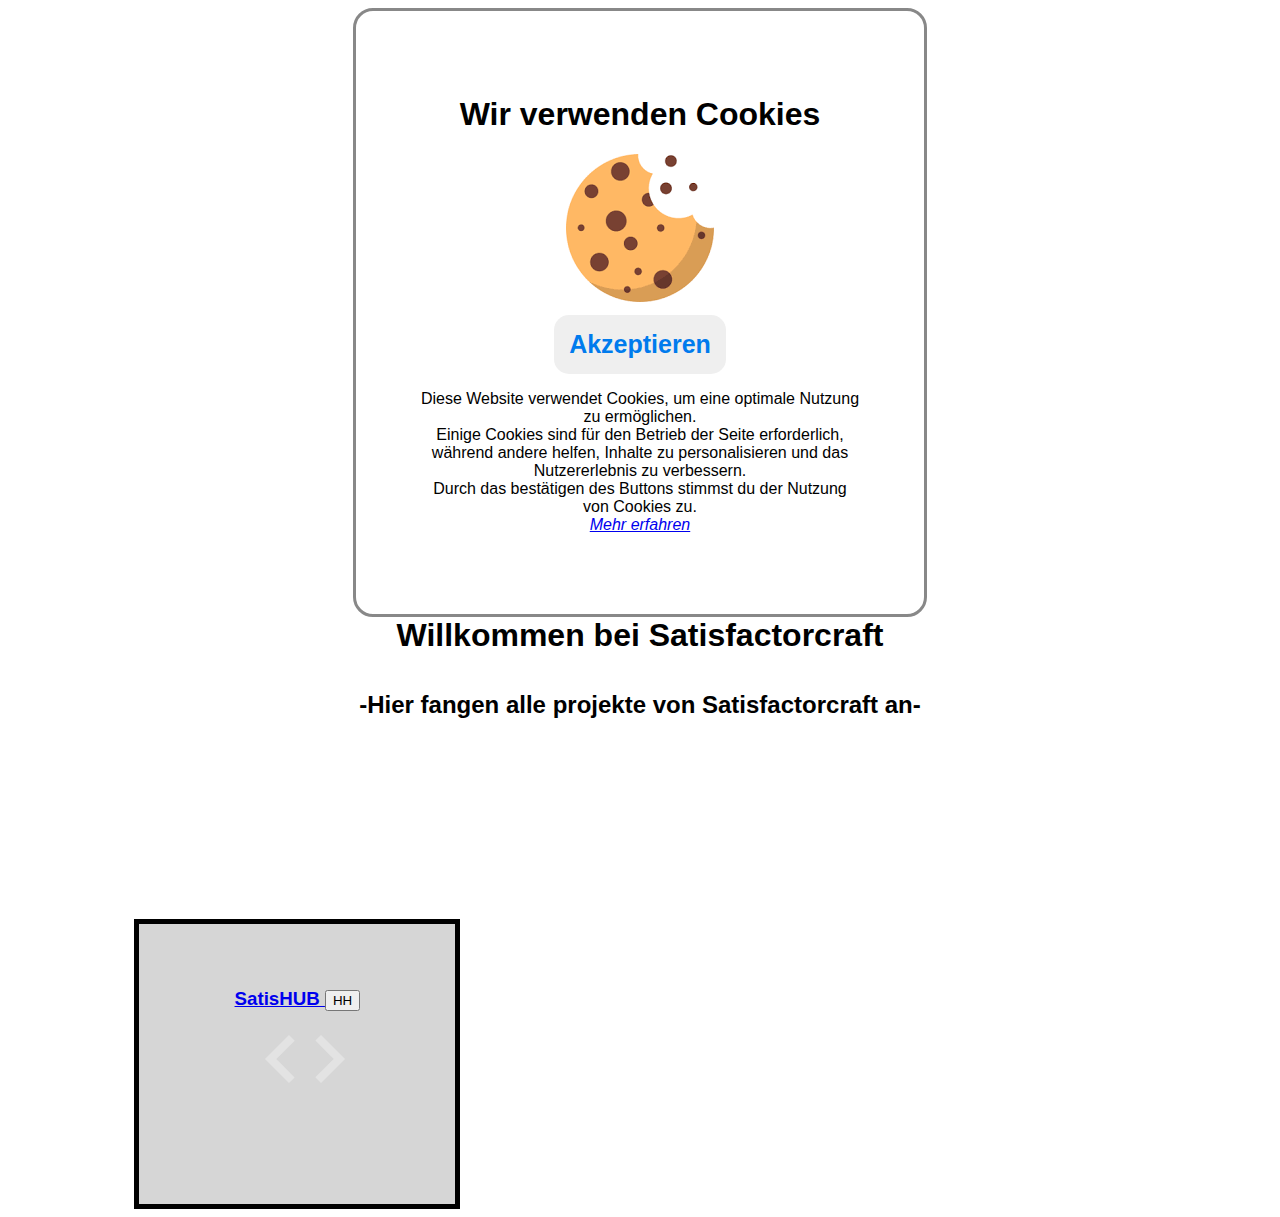
<file: index.html>
<!DOCTYPE html>
<head>
    <link rel="stylesheet" type="text/css" href="style.css">
    <link rel="icon" type="image/png" sizes="16x16" href="favicon.ico">
    <meta charset="UTF-8">
    <title>
        Satisfactorcraft
    </title>
</head>
<body>
    <div id="cookie-popup-menu">
        <h1>
            Wir verwenden Cookies
        </h1>
        <img src="image/cookie.png" id="cookie-popup-image">
        <button id="cookie-popup-button" onclick="acceptCookies()">
            <strong>
                Akzeptieren
            </strong>
        </button>
        <p id="cookie-popup-info">
            Diese Website verwendet Cookies, um eine optimale Nutzung zu ermöglichen.<br>
            Einige Cookies sind für den Betrieb der Seite erforderlich,<br>
            während andere helfen, Inhalte zu personalisieren und das Nutzererlebnis zu verbessern.<br>
            Durch das bestätigen des Buttons stimmst du der Nutzung von Cookies zu.<br>
            <em>
                <a href="cookie.html" target="_blank" rel="noopener">
                    Mehr erfahren
                </a>
            </em>
        </p>
    </div>
    <div id="main-title-canvas">
        <h1 id="main-title">
            Willkommen bei Satisfactorcraft
        </h1>
        <h2 id="main-subtitle">
            -Hier fangen alle projekte von Satisfactorcraft an-
        </h2>
    </div>
    <div id="projects-information">
        <div id="satiseditor">
            <h3 id="satiseditor-title">
                <a href="download.html?application=satishub">
                    SatisHUB
                </a>
                <button onclick="removeCookies()">HH</button>
            </h3>
            <img src="image/code.png" id="satiseditor-image">
        </div>
    </div>
    <script src="cookie-popup.js">
    </script>
    <script src="remove-all-cookies.js">
    </script>
</body>
</file>
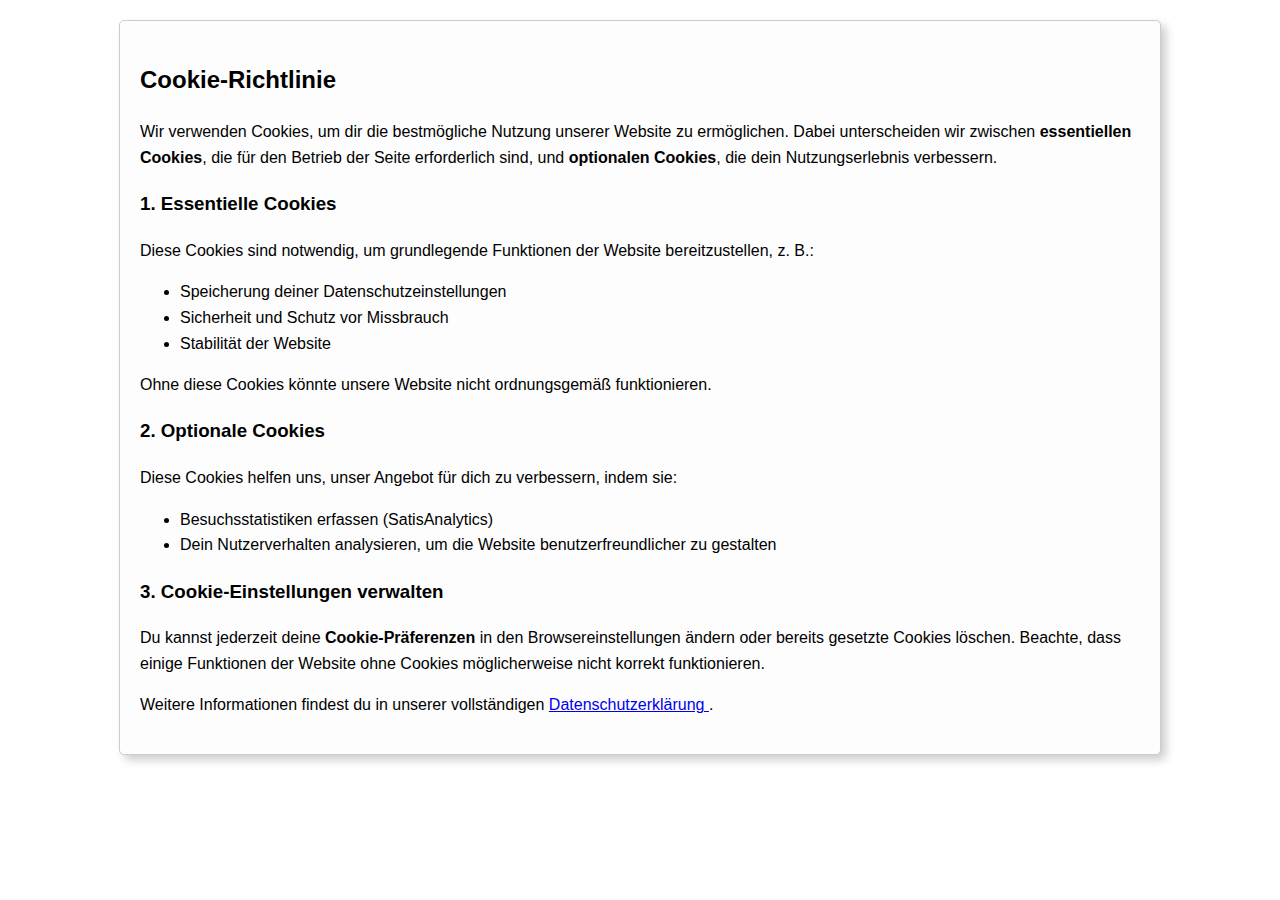
<file: cookie.html>
<!DOCTYPE html>
<head>
    <link rel="stylesheet" type="text/css" href="style.css">
    <link rel="icon" type="image/png" sizes="16x16" href="favicon.ico">
    <meta charset="UTF-8">
    <title>
        Satisfactorcraft CookieAGB
    </title>
</head>
<body>
    <div class="reader-paper-look" id="cookie-policy">
        <h2>Cookie-Richtlinie</h2>
        <p>Wir verwenden Cookies, um dir die bestmögliche Nutzung unserer Website zu ermöglichen. 
           Dabei unterscheiden wir zwischen <strong>essentiellen Cookies</strong>, die für den Betrieb der Seite erforderlich sind, 
           und <strong>optionalen Cookies</strong>, die dein Nutzungserlebnis verbessern.</p>
    
        <h3>1. Essentielle Cookies</h3>
        <p>Diese Cookies sind notwendig, um grundlegende Funktionen der Website bereitzustellen, z. B.:</p>
        <ul>
            <li>Speicherung deiner Datenschutzeinstellungen</li>
            <li>Sicherheit und Schutz vor Missbrauch</li>
            <li>Stabilität der Website</li>
        </ul>
        <p>Ohne diese Cookies könnte unsere Website nicht ordnungsgemäß funktionieren.</p>
        <h3>2. Optionale Cookies</h3>
        <p>
            Diese Cookies helfen uns, unser Angebot für dich zu verbessern, indem sie:
        </p>
        <ul>
            <li>Besuchsstatistiken erfassen (SatisAnalytics)</li>
            <li>Dein Nutzerverhalten analysieren, um die Website benutzerfreundlicher zu gestalten</li>
        </ul>
        <h3>3. Cookie-Einstellungen verwalten</h3>
        <p>Du kannst jederzeit deine <strong>Cookie-Präferenzen</strong> in den Browsereinstellungen ändern oder 
           bereits gesetzte Cookies löschen. Beachte, dass einige Funktionen der Website ohne Cookies 
           möglicherweise nicht korrekt funktionieren.
        </p>
        <p>Weitere Informationen findest du in unserer vollständigen 
            <a href="datenschutz.html" target="_blank" rel="noopener">
                Datenschutzerklärung
            </a>.
        </p>
    </div>
</body>
</file>
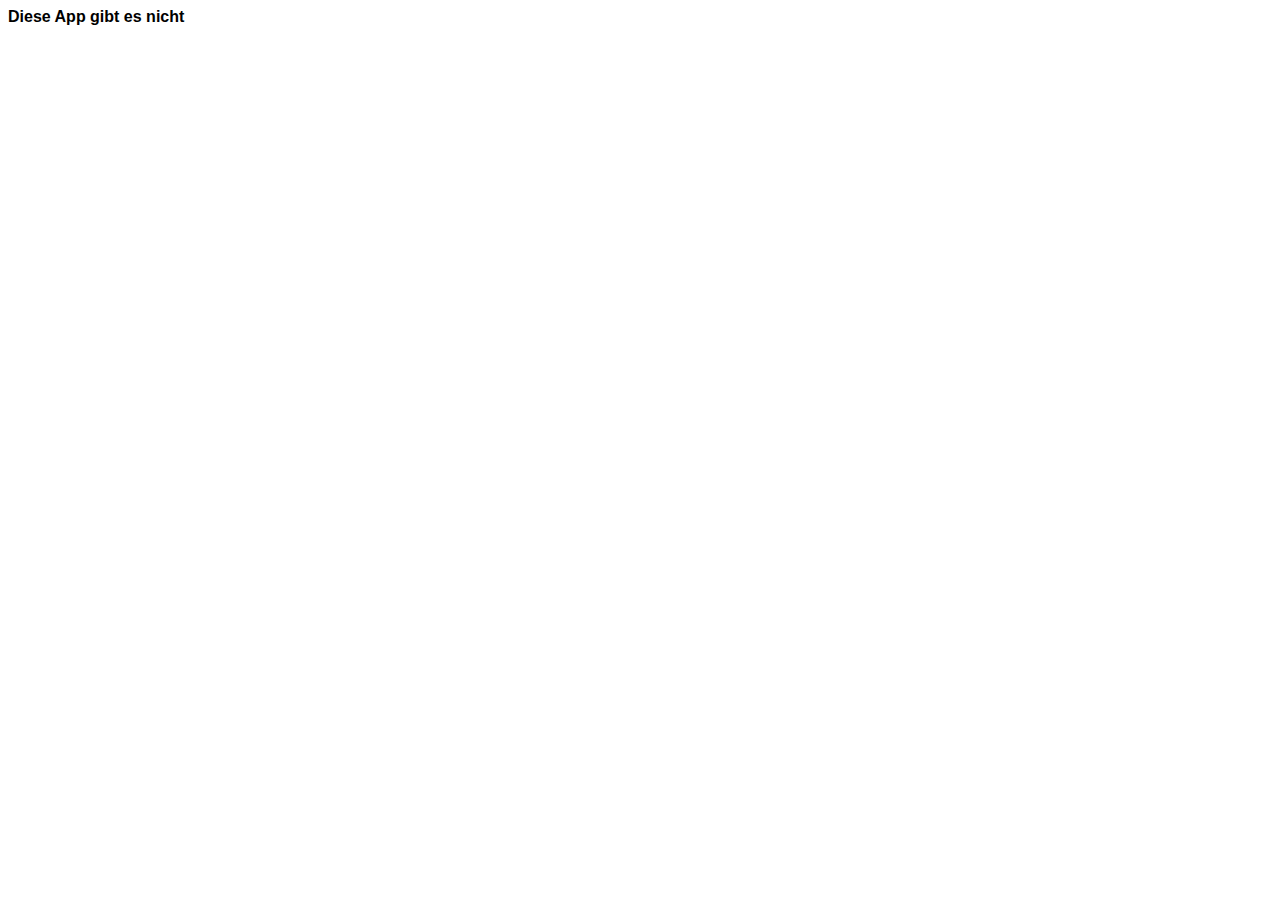
<file: download.html>
<!DOCTYPE html>
<head>
    <link rel="stylesheet" type="text/css" href="style.css">
    <link rel="icon" type="image/png" sizes="16x16" href="favicon.ico">
    <meta charset="UTF-8">
    <title>
        SatisHUB
    </title>
</head>
<body>
    <div id="download-link-override">
        
    </div>
    <script src="cookie-popup.js">
    </script>
    <script src="remove-all-cookies.js">
    </script>
    <script src="download-param.js">
    </script>
</body>
</file>
<file: style.css>
body {
    font-family: Arial, Helvetica, sans-serif;
}
#main-title {
    text-align: center;
    margin: auto;
    padding-bottom: 3%;
}
#cookie-popup-menu {
    width: 35%;
    margin: auto;
    text-align: center;
    padding: 5%;
    border: #888888 solid;
    border-radius: 20px;
}
#cookie-popup-image {
    display: block;
    text-align: center;
    margin: auto;
    margin-top: 2%;
    margin-bottom: 3%;
}
#cookie-popup-button {
    color: #007bed;
    cursor: pointer;
    border: none;
    border-radius: 15px;
    font-size: 25px;
    padding: 15px;
}
#cookie-popup-button:hover {
    background-color: #0056b3;
    transition: 0.3s;
}
.reader-paper-look {
    width: 80%;
    max-width: 1000px;
    height: 80%;
    margin: 20px auto;
    padding: 20px;
    background-color: #fdfdfd;
    border: 1px solid #ccc;
    box-shadow: 5px 5px 10px rgba(0, 0, 0, 0.2);
    overflow-y: auto;
    line-height: 1.6;
    border-radius: 5px;
}
#main-subtitle {
    text-align: center;
    margin: auto;
}
#project-information {
}
#satiseditor {
    font-family: sans-serif;
    padding: 5%;
    border: 5px solid;
    background-color: #cccc;
    text-align: center;
    margin-right: auto;
    margin-bottom: auto;
    margin-top: 200px;
    width: 15%;
    margin-left: 10%;
}
#satiseditor-title {
    display: inline;
    text-align: center;
}
#satiseditor-image {
    margin-bottom: 30px;
    margin-left: 15px;
    text-align: center;
}
</file>
